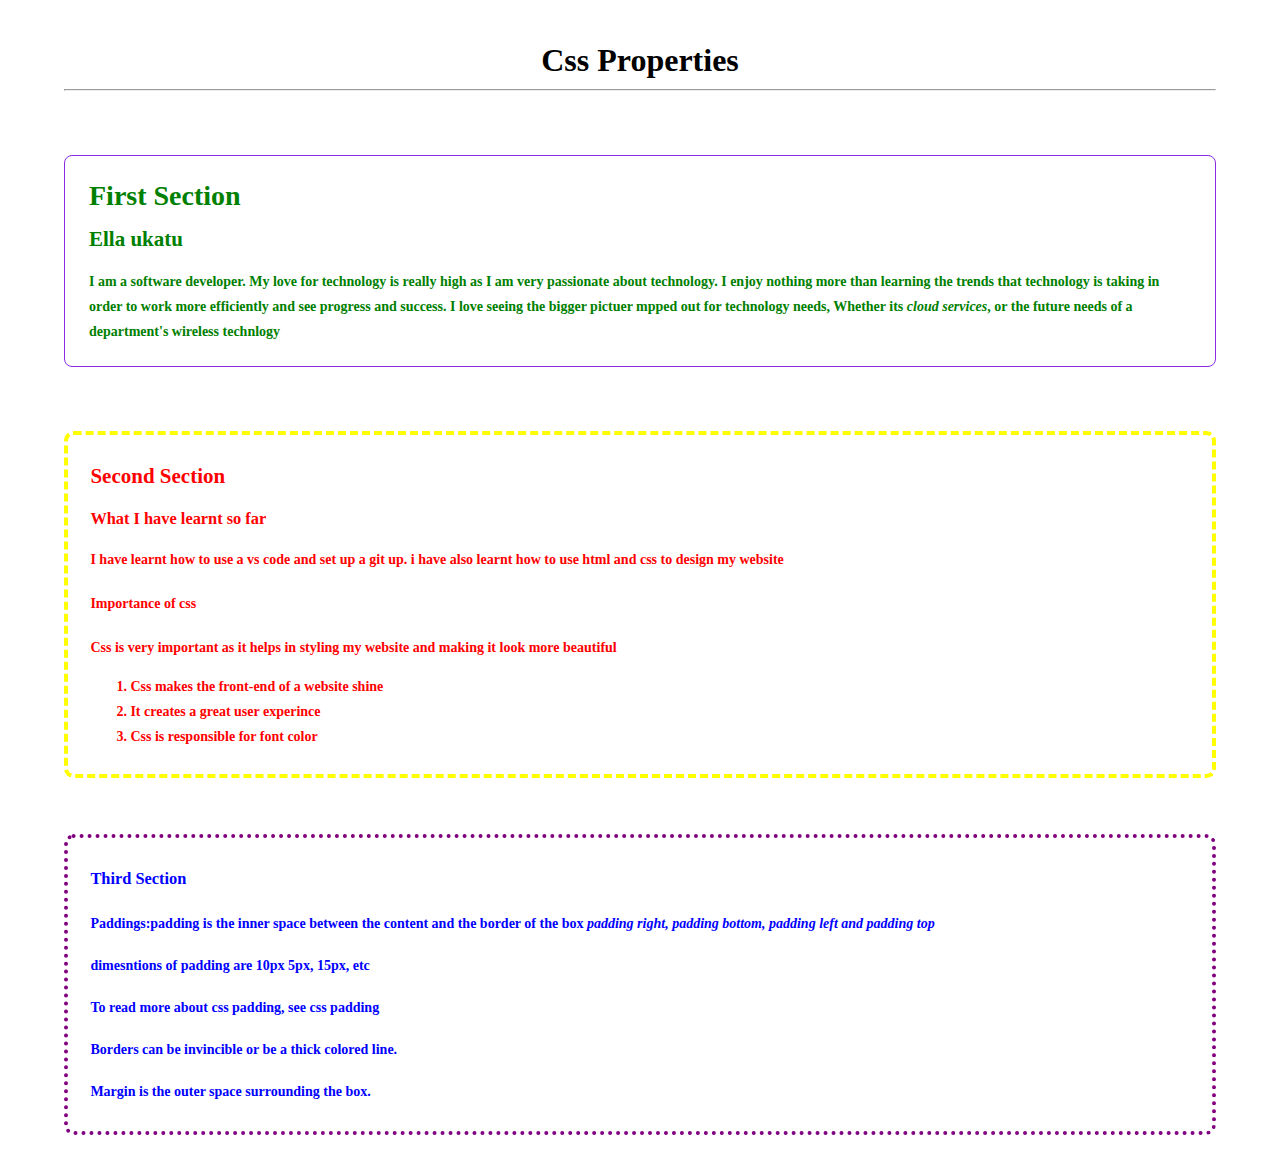
<file: index.html>
<!DOCTYPE html>
<html lang="en">
<head>
    <meta charset="UTF-8">
    <meta http-equiv="X-UA-Compatible" content="IE=edge">
    <meta name="viewport" content="width=device-width, initial-scale=1.0">
    <title>Document</title>
    <link rel="stylesheet" href="stylesheet.css">
</head>
<body>
        <header>Css Properties</header> <hr>
       
     <section class="first_Section">
            <h1 >First Section</h1>
            <h2>Ella ukatu</h2>
            <p> I am a software developer. My love for technology is really high as I am very passionate about technology. 
                I enjoy nothing more than learning the trends that technology is taking in order to work more efficiently and see progress and success. 
                I love seeing the bigger pictuer mpped out for technology needs, Whether its <i>cloud services</i>, or the future needs of a department's wireless <b>technlogy</b></p>
        </section>
    
    <section class="Second_section">
          <h2>Second Section</h2>
           <!--I have learnt how to set up a vs code and git hub. I have learnt how to use html and css.-->
           <h3>What I have learnt so far</h3>
           <p>I have learnt how to use a vs code and set up a git up. i have also learnt how to use html and css to design my website</p>
           <h4>Importance of css</h4>
           <p>Css is very important as it helps in styling my website and making it look more beautiful</p>
           <ol>
            <li>Css makes the front-end of a website shine</li>
            <li>It creates a great user experince</li>
            <li>Css is responsible for font color</li>
           </ol>
          </section>

    <section class="third_section">
        <h3>Third Section</h3>
        <!--<h2 style= (font size):18px>-->
        <div>
            <p><Span>Paddings:</Span>padding is the inner space between the content and the border of the box <i>padding right, padding bottom, padding left and padding top</i>
                <p>dimesntions of padding are 10px 5px, 15px, etc</p>To read more about css padding, see <a href="#"></a>css padding</p>
                <p>Borders can be invincible or be a thick colored line.</p>
                 <p>Margin is the outer space surrounding the box.</p>
            </div>
            </section>

   </body> 
</html>
</file>
<file: stylesheet.css>
body {
    font-family: Georgia, 'Times New Roman', Times, serif;
    width: 90%;
    margin: auto;
    line-height: 25px;
}
header {
    font-size: 2rem;
    text-align: center;
    font-weight: 600;
    margin: 3rem auto 1rem;
}
.first_Section {
    color: green;
    border: 1px solid blueviolet;
    border-radius: 0.5rem;
    padding: 0.5rem 1.5rem;
    font-size: 14px;
    font-weight: 700; 
    margin: 4rem auto;
}
.Second_section {
    color: red;
    border: 4px dashed yellow;
    border-radius: 0.6rem;
    padding: 0.7rem 1.4rem;
    margin-bottom: 4em;
    font-size: 14px;
    font-weight: 700;
}
.third_section {
    color: blue;
    border: 4px dotted purple;
    border-radius: 0.6rem;
    padding: 0.7rem 1.4rem;
    margin-bottom: 2rem;
    line-height: 28px;
    font-size: 14px;
    font-weight: 700;
}
</file>
